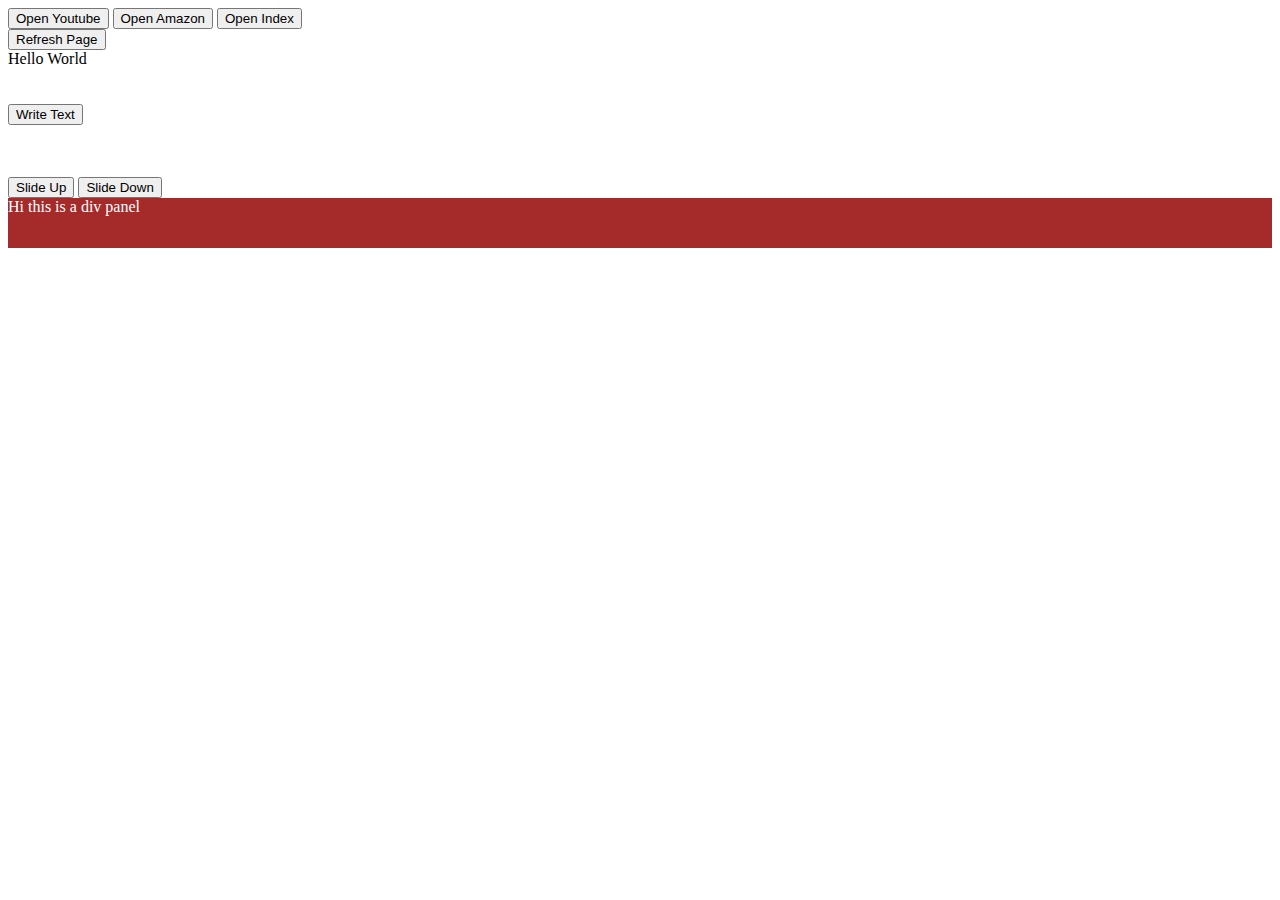
<file: practise.html>
<!DOCTYPE html>
<html lang="en">
<head>
    <meta charset="UTF-8">
    <meta http-equiv="X-UA-Compatible" content="IE=edge">
    <meta name="viewport" content="width=device-width, initial-scale=1.0">
    <title>Document</title>
    <script type="text/javascript">
    function AutoRefresh(time)
    {
        setTimeout('location.reload();',time);
    }
    </script>
</head>
<body onload="AutoRefres(5000)">
    <button type="button" onclick="location.replace('https://www.youtube.com')">Open Youtube</button>
    <button type="button" onclick="location.href = 'https://www.amazon.com'">Open Amazon</button>
    <button type="button" onclick="location.href = 'index.html'">Open Index</button><br>
    <button type="button" ondblclick="location.reload()">Refresh Page</button>

    <div id="text"></div>
    <br><br>
    <button type="button" id="btn">Write Text</button>
    <p id="pera"></p>
    <br><br>
    <button type="button" id="slide">Slide Up</button>
    <button type="button" id="slide1">Slide Down</button>
    <div id="panel" style="background-color: brown; height: 50px; color:white">Hi this is a div panel</div>

    <script src="js/jquery.min.js" type="text/javascript"></script>
    <script>
        alert("Welcome to javascript");
        let x = prompt("Enter Mobile No. Here");
        console.log(x);
        let chk = confirm("Do you want to delete this record?");
        console.log(chk);

        $(document).ready(function()
        {
            $("#text").html("Hello World");
        });

        $(document).ready(function()
        {
            $("#btn").click(
                function()
                {
                $("#pera").html("Hi this is paragraph");
                }
            );
        });

        $(document).ready(
            function()
            {
                $("#slide").click(
                    function()
                    {
                        $("#panel").slideUp("slow");
                    }
                );

            }
        );

        $(document).ready(
            function()
            {
                $("#slide1").click(
                    function()
                    {
                        $("#panel").slideDown("slow");
                    }
                );

            }
        );



    </script>
    
</body>
</html>
</file>
